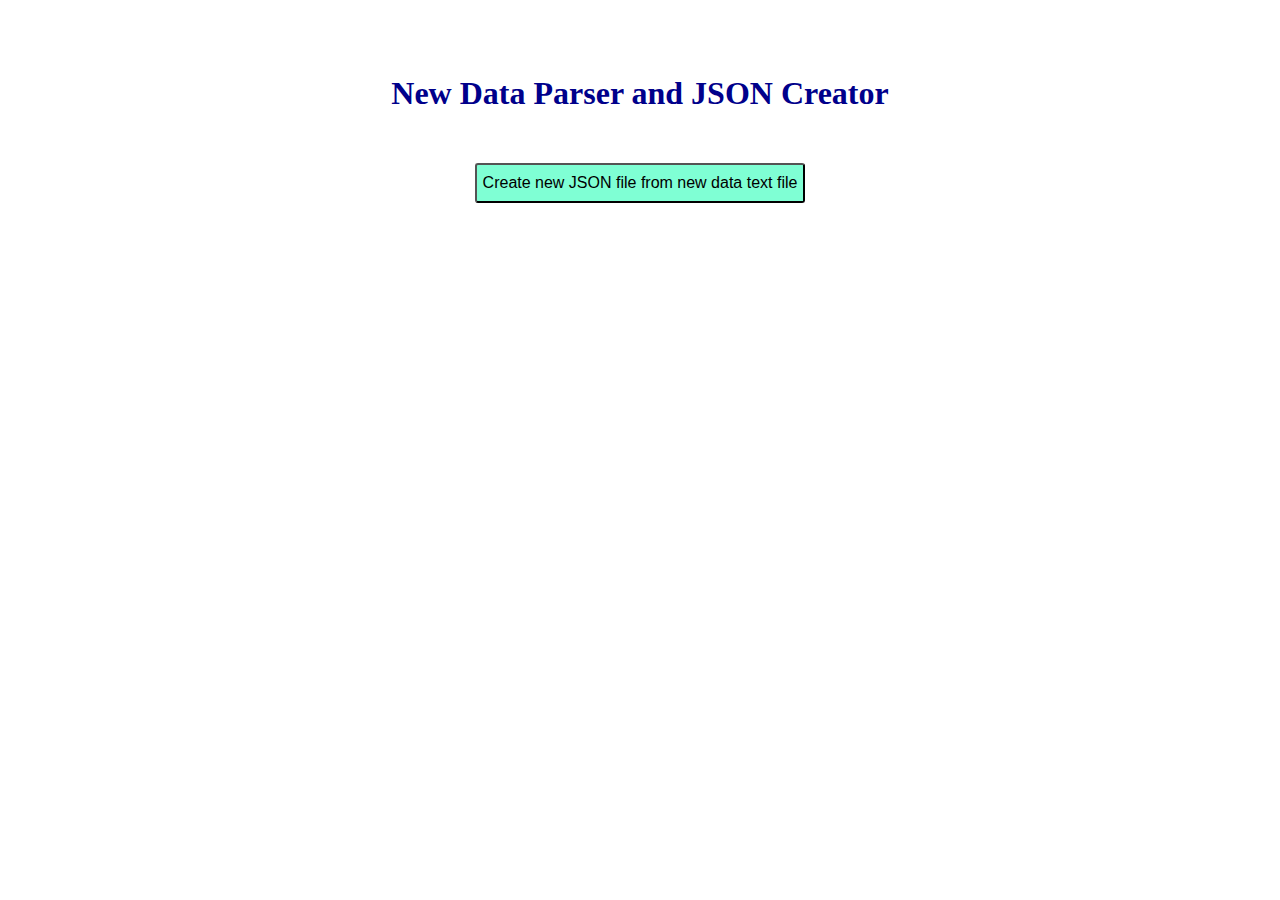
<file: dataparse.html>
<!DOCTYPE html>
<html lang="en">
<head>
  <meta charset="UTF-8">
  <meta name="viewport" content="width=device-width, initial-scale=1.0">
  <meta http-equiv="X-UA-Compatible" content="ie=edge">
  <title>Document</title>
  <style>
    body {
      margin-top: 75px;
      text-align: center;
      color: darkblue}
    button {
      margin-top: 30px;
      height: 40px;
      font-size: 1em;
      background-color: aquamarine;
      border-radius: 3px;
    }
  </style>
</head>
<body>
  <h1>New Data Parser and JSON Creator</h1>

  <button onclick="createJSON()">Create new JSON file from new data text file</button>
<p id="message"></p>


  <!-- <script src="js/get_new_data_json.js"></script> -->

  <!-- creates new JSON file from new_data.txt -->
  <script src="js/dataparse.js"></script>
</body>
</html>
</file>
